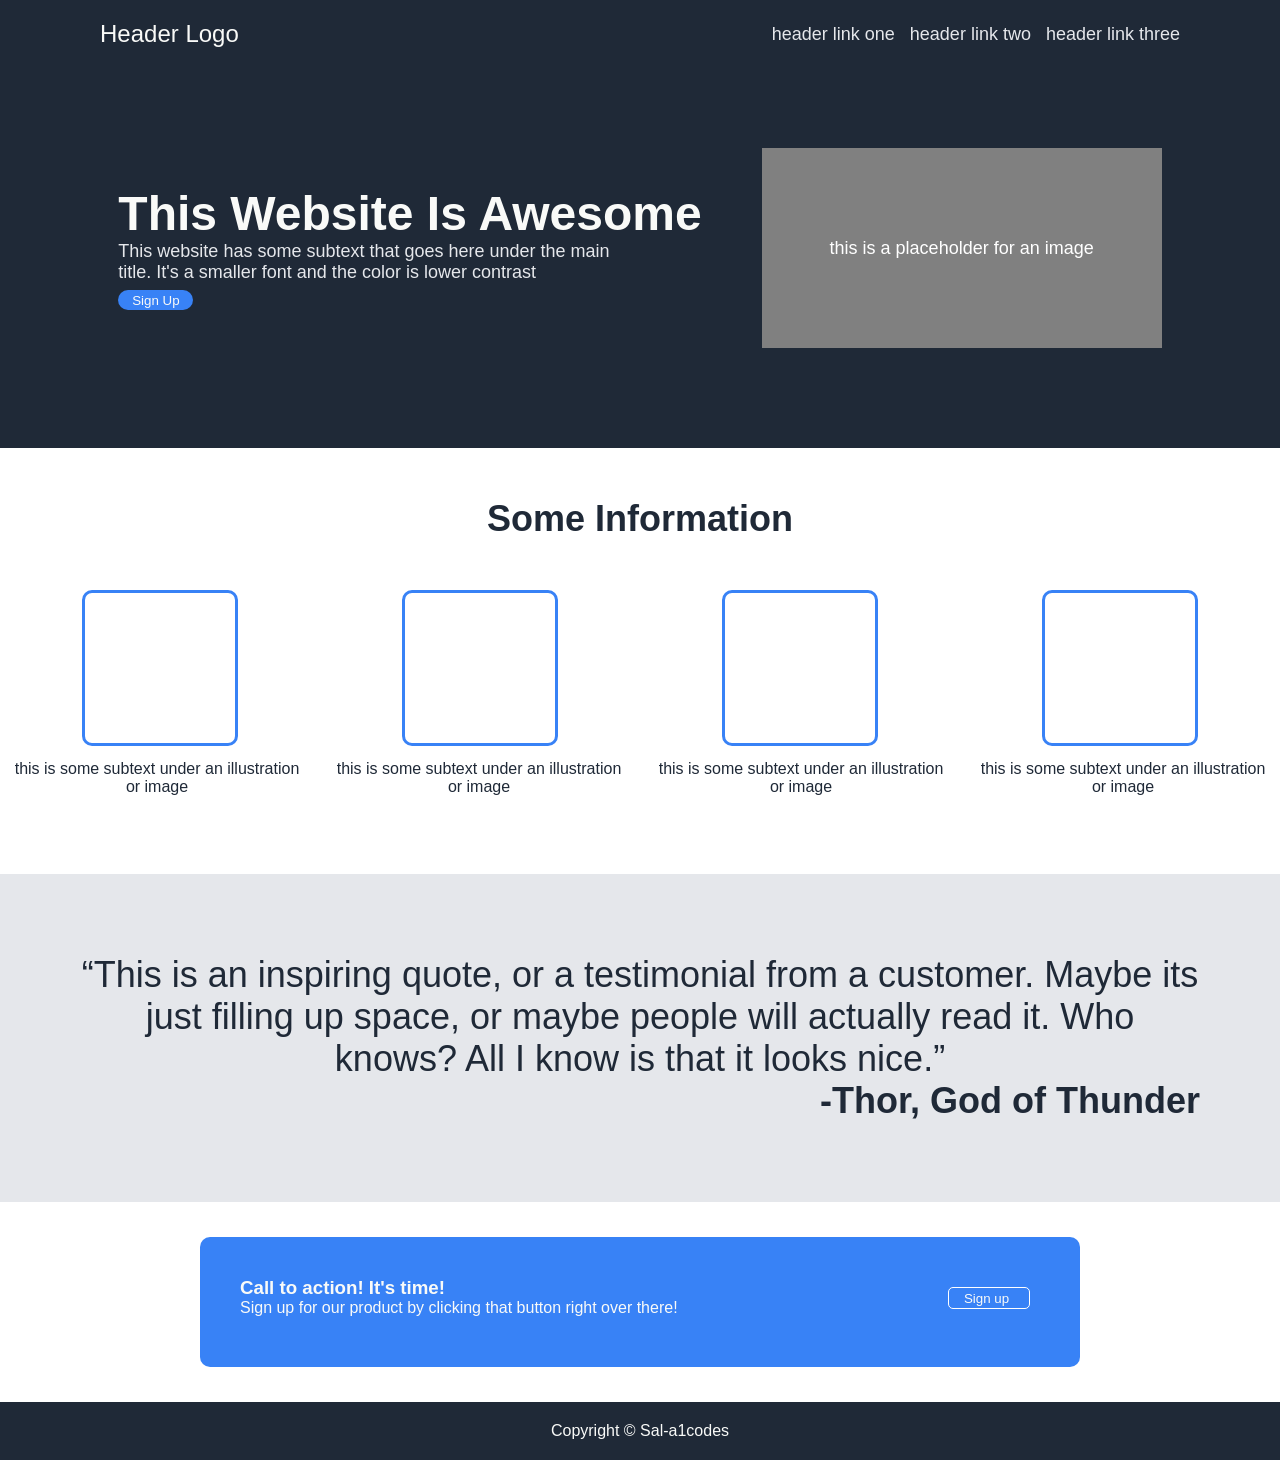
<file: index.html>
<!DOCTYPE html>
<html lang="en">
<head>
    <meta charset="UTF-8">
     <meta http-equiv="X-UA-Compatible">
    <meta name="viewport" content="width=device-width, initial-scale=1.0">
    <title>Landing Page</title>
    <link rel="stylesheet" href="styles.css">
</head>
<body>
    <header>
        <div class="nav">
            <div class="logo">Header Logo</div>
            <ul>
                <li>header link one</li>
                <li>header link two</li>
                <li>header link three</li>
            </ul>
            </div>
            <div class="hero">
                <div class="hero-text">
            <h1>This Website Is Awesome</h1>
            <p>This website has some subtext that goes here under the main title. It's a smaller font and the color is lower
contrast</p>
<button>Sign Up</button>
</div>
<div class="hero-image">
    this is a placeholder for an image
</div>
</div>
</header>
<section>
    <h2>Some Information</h2>
    <div class="pictures">
        <div class="box"></div>
                <div class="box"></div>
        <div class="box"></div>
        <div class="box"></div>
    </div>
        <div class="text">
        <div>this is some subtext under an illustration
or image</div>
        <div>this is some subtext under an illustration
or image</div>
        <div>this is some subtext under an illustration
or image</div>
        <div>this is some subtext under an illustration
or image</div>
        </div>
</section>
<section>
    <div class="quote">
    <q>This is an inspiring quote, or a testimonial from a customer. Maybe its just filling up space, or maybe people will actually read it. Who knows? All I know
is that it looks nice.</q>
<div class="author">
<p>-Thor, God of Thunder</p>
</div>
</div>
</section>
<section>
    <div class="box-2">
        <div class="cta-text">
    <h3>Call to action! It's time!</h3>
    <p>Sign up for our product by clicking that button right over there!</p>
    </div>
    <div class="button-2">
        <button>Sign up</button>
    </div>
    </div>
</section>
    <footer>
       <p>Copyright © Sal-a1codes</p>
    </footer>
</body>
</html>
</file>
<file: styles.css>
* {
    margin:0;
    padding:0;
    font-family:"Arial";
}

header {
    background:#1f2937;
    padding: 20px 100px 100px;
    color:#f9faf8;
    font-size:24px;
}

.nav {
    display:flex;
    justify-content:space-between;
    align-items:center;
}

ul {
    list-style-type:none;
    display:flex;
    font-size:18px;
gap:15px;
color:#e5e7eb;
}

.hero {
    display:flex;
    align-items:center;
    gap:60px;
    flex-direction:row;
    justify-content:center;
    align-content:center;
    margin-top:100px;
}

h1 {
    font-size:48px;
    color:#f9faf8;
    font-weight:900;
    
}

button {
    background-color:#3882f6;
    border:#3882f6;
    width:75px;
    height:20px;
    border-radius:15px;
    color:#f9faf8;
}

.hero-text p {
    font-size: 18px;
    color:#e5e7eb;
    max-width:500px;
}

.hero-image {
   width:400px;
   height: 200px;
   background: gray;
   display:flex;
   justify-content:center;
   align-items:center;
   color:white;
   font-size:18px;
   text-align:center;
}

h2 {
    display:flex;
    font-size:36px;
    color:#1f2937;
    font-weight:900;
    padding:50px;
    justify-content:center;
}

.pictures {
    display:flex;
    justify-content:space-around;
}
.box {
    display:inline-block;
    width: 150px;
    height: 150px;
    border-color: #3882f6;
    border-style:solid;
    background: white;
    border-radius: 10px;
}
.text {
    display:flex;
    color:#1f2937;
    font-size:16px;
    text-align:center;
    padding:14px;
    gap: 36px;
    height:100px;
}

.quote {
    display:flex;
    flex-direction:column;
    background:#e5e7eb;
    font-size: 36px;
    color:#1f2937;
    font-weight: 300;
    padding:80px;
    text-align:center;
}

.author {
    font-weight:900;
    display:flex;
    justify-content:flex-end;
}

.box-2 { 
    display:flex;
    justify-content:space-between;
color:#f9faf8;
    max-width:800px;
    min-height:50px;
    background:#3882f6;
    border-radius:10px;
    margin:35px auto;
    padding:40px;
}

.button-2 {
    display:flex;
    text-align:center;
    border-style:solid;
    border-color:white;
    border-width:1px;
    width:80px;
    height:20px;
    border-radius:5px;   
    margin:10px; 
}

footer {
    display:flex;
    justify-content:center;
    background:#1f2937;
    color:#f9faf8;
    padding:20px;
}
</file>
